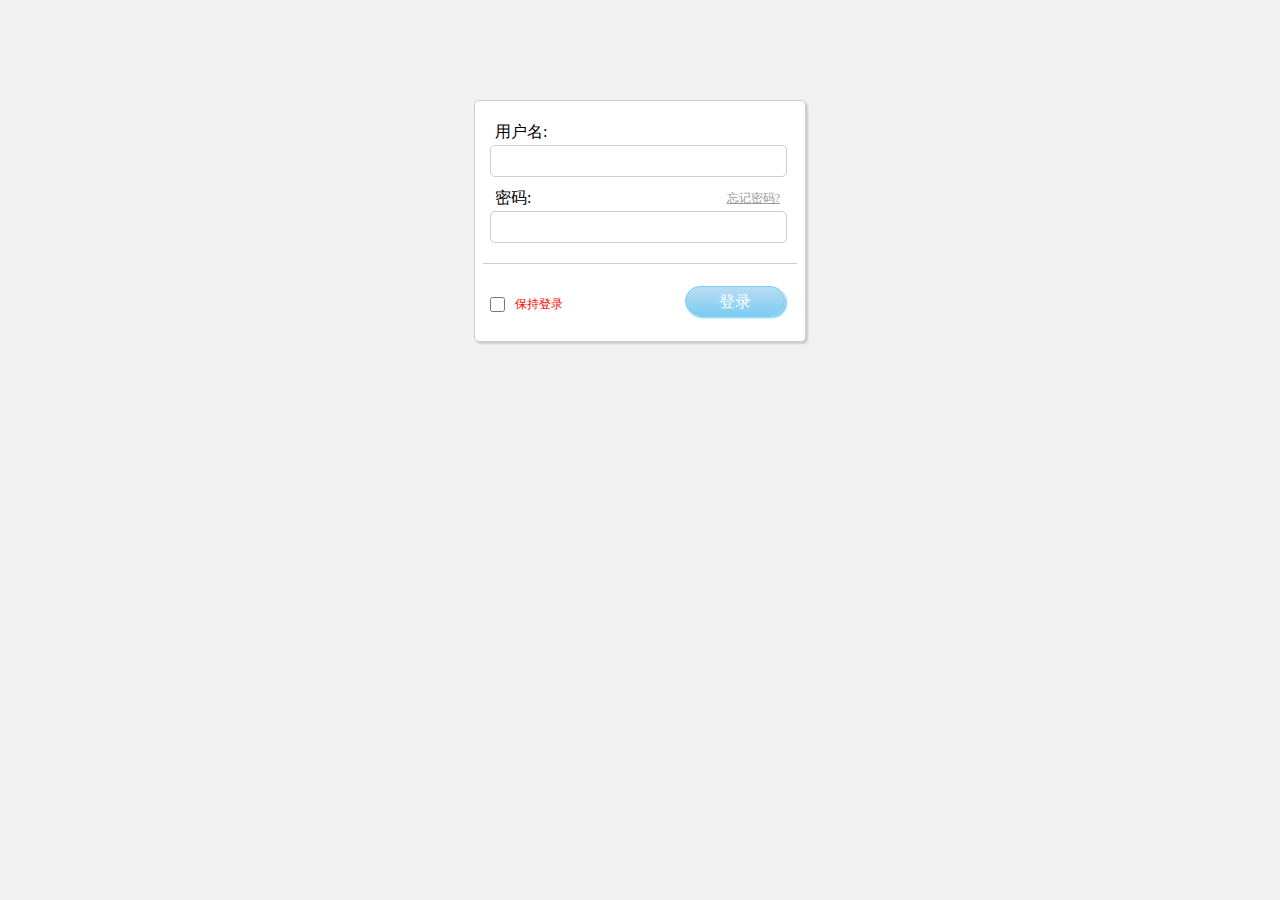
<file: blog/Admin/View/index.html>
<!DOCTYPE html PUBLIC "-//W3C//DTD XHTML 1.0 Transitional//EN" "http://www.w3.org/TR/xhtml1/DTD/xhtml1-transitional.dtd">
<html xmlns="http://www.w3.org/1999/xhtml">
<head>
<meta http-equiv="Content-Type" content="text/html; charset=utf-8" />
<title>管理员</title>
<style type="text/css">
@charset "utf-8";
html *{margin:0;padding:0;font-family:Microsoft Yahei;font-size14px;}
body{text-align:center;background:#f1f1f1;}
a{color:#999;font-size:12px;}

/* login */
.login{margin:0 auto;margin-top:100px;width:330px;height:220px;text-align:left;border:solid #ccc 1px;padding:10px 0;background:#fff;border-radius:5px;box-shadow:2px 2px 2px #ccc;}
.login label{display:block;padding:0 20px;text-transform:capitalize;height22px;line-height:22px;margin-top:10px;position:relative;}
.login label a{position:absolute;right:25px;top:0px;}
.login input{margin-left:15px;width:295px;height:30px;border:solid #ccc 1px;border-radius:5px;margin-top:2px;}
.login span{width:95%;margin:20px auto;height:1px;overflow:hidden;background:#ccc;display:block;}
.login input[type=checkbox]{width:15px;height:15px;border-radius:1px;background:linear-gradient(#fff,#ccc);margin-top:13px;float:left;border:solid #ccc 1px;}
.login input[type=checkbox] + label{font-size:12px;color:red;float:left;height:20px;line-height:20px;padding:0;padding-left:10px;}
.login input[type=submit]{width:100px;height:30px;line-height:30px;float:right;border-radius:15px;margin-right:20px;border:solid #7dcdf2 1px;font-size:16px;background:linear-gradient(#b9ddf3,#7dcdf2);box-shadow:2px 2px 2px #7dcdf2;color:#fff;cursor:position;*background:#b9ddf3;background:#b9ddf3\0;}
.login input[type=submit]:active{position:relative;left:1px;top:1px;color:red;}
</style>
</head>
<body>
<div class="login">
	<form action="" method="post">
		<label>用户名:</label>
		<input type="text" name="username" required />
		
		<label>密码:<a href="#">忘记密码?</a></label>
		<input type="password" name="password" required />
		
		<span></span>
		
		<input type="checkbox" name="save" id="save" />
		<label for="save">保持登录</label>
		
		<input type="submit" value="登录" />
	</form>
</div>

</body>
</html>
</file>
